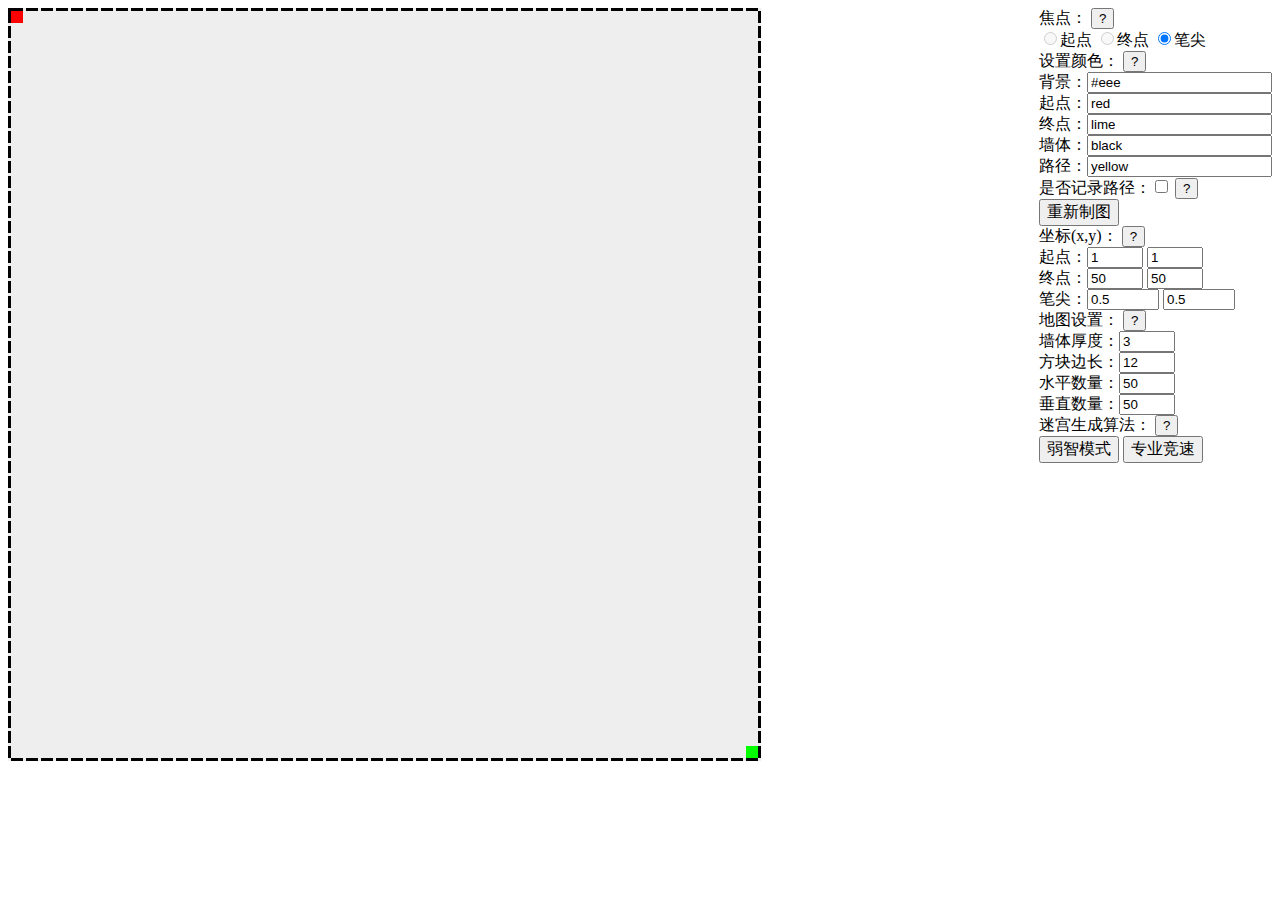
<file: index.html>
<!doctype html>
<html>
<head>
    <meta charset="UTF-8">
    <title>SmartMaze@13.9</title>

    <link type="text/css" rel="stylesheet" href="style.css">

</head>

<body>


<div id="origin"></div>
<div id="destination"></div>

<div id='pen'></div>

<canvas id="canvas" width="753" height="753"></canvas>


<div id="controller">

    焦点：
    <button onClick="alert('方向键移动，玩家可以随时切换走起点或终点来完成迷宫，笔尖只在制图画墙的时候才能移动。温馨提示：由算法决定，高级模式下从终点开始走可以大大降低游戏难度，当然得到的分数也会相应减少。')">
        ?
    </button>
    <br>
    <input type="radio" id="move_origin" name="keyboard" disabled>起点
    <input type="radio" id="move_destination" name="keyboard" disabled>终点
    <input type="radio" id="move_pen" name="keyboard" checked>笔尖<br>
    设置颜色：
    <button onClick="alert('颜色系统是全局控制台，可以任意时刻改变这5个元素的颜色。有三种颜色的书写方法，第一种：常用颜色的英文名称，总共150+种；第二种：颜色的十六进制格式，如#987abc；第三种：RGB格式；详情请参见《Web颜色对照表》。')">
        ?
    </button>
    <br>
    背景：<input type="text" id="canvas_color" value="#eee" onchange="change(this)"><br>
    起点：<input type="text" id="origin_color" value="red"><br>
    终点：<input type="text" id="destination_color" value="lime"><br>
    墙体：<input type="text" id="wall_color" value="black"><br>
    路径：<input type="text" id="path_color" value="yellow"><br>
    是否记录路径：<input type="checkbox" id="record">
    <button onClick="alert('对应上面的路径颜色，用颜色记录沿途走过的路程可以一定程度帮助你顺利通关。您的新技能：单击地图上的路径可以瞬间移动到那个位置！')">?</button>
    <br>
    <button id="paint" onClick="paint()" style="font-size: 1em;">重新制图</button>
    <br>
    坐标(x,y)：
    <button onClick="alert('作者为玩家提供的虚拟坐标，地图上每一个方块都是单位1，从左上角向右下角递增。其中起点和终点必须是正整数，而笔尖的位置必须是.5的小数,图上的一个小点(和墙同色)就是笔尖的位置')">
        ?
    </button>
    <br>
    起点：<input type="number" id="ori_x" value="1" min="1" max="50" step="1" onChange="ori_x_cha()">
    <input type="number" id="ori_y" value="1" min="1" max="50" step="1" onChange="ori_y_cha()"><br>
    终点：<input type="number" id="des_x" value="50" min="1" max="50" step="1" onChange="des_x_cha()">
    <input type="number" id="des_y" value="50" min="1" max="50" step="1" onChange="des_y_cha()"><br>
    笔尖：<input type="number" id="pen_x" value="0.5" min="0.5" max="50.5" step="1" onChange='pen_x_change()'>
    <input type="number" id="pen_y" value="0.5" min="0.5" max="50.5" step="1" onChange='pen_y_change()'><br>
    地图设置：
    <button onClick="alert('这里设置地图的尺寸和大小，注意两者的区别。其中尺寸的单位是像素而数量是整数，对应着虚拟坐标')">?</button>
    <br>
    墙体厚度：<input type="number" min="1" max="10" step="1" value="3" id="wall_size"><br>
    方块边长：<input type="number" min="1" max="50" step="1" value="12" id="square_size"><br>
    水平数量：<input type="number" min="1" max="99" step="1" value="50" id="amount_x"><br>
    垂直数量：<input type="number" min="1" max="99" step="1" value="50" id="amount_y"><br>
    迷宫生成算法：
    <button onClick="alert('提示：弱智模式下连续点击会更简单')">?</button>
    <br>
    <button id="generate" onClick="generate()" style="font-size: 1em;">弱智模式</button>
    <button id="advanced_generate" onClick="advanced_generate()" style="font-size: 1em;">专业竞速</button>

</div>


<script type="text/javascript" src="main.js"></script>


</body>
</html>
</file>
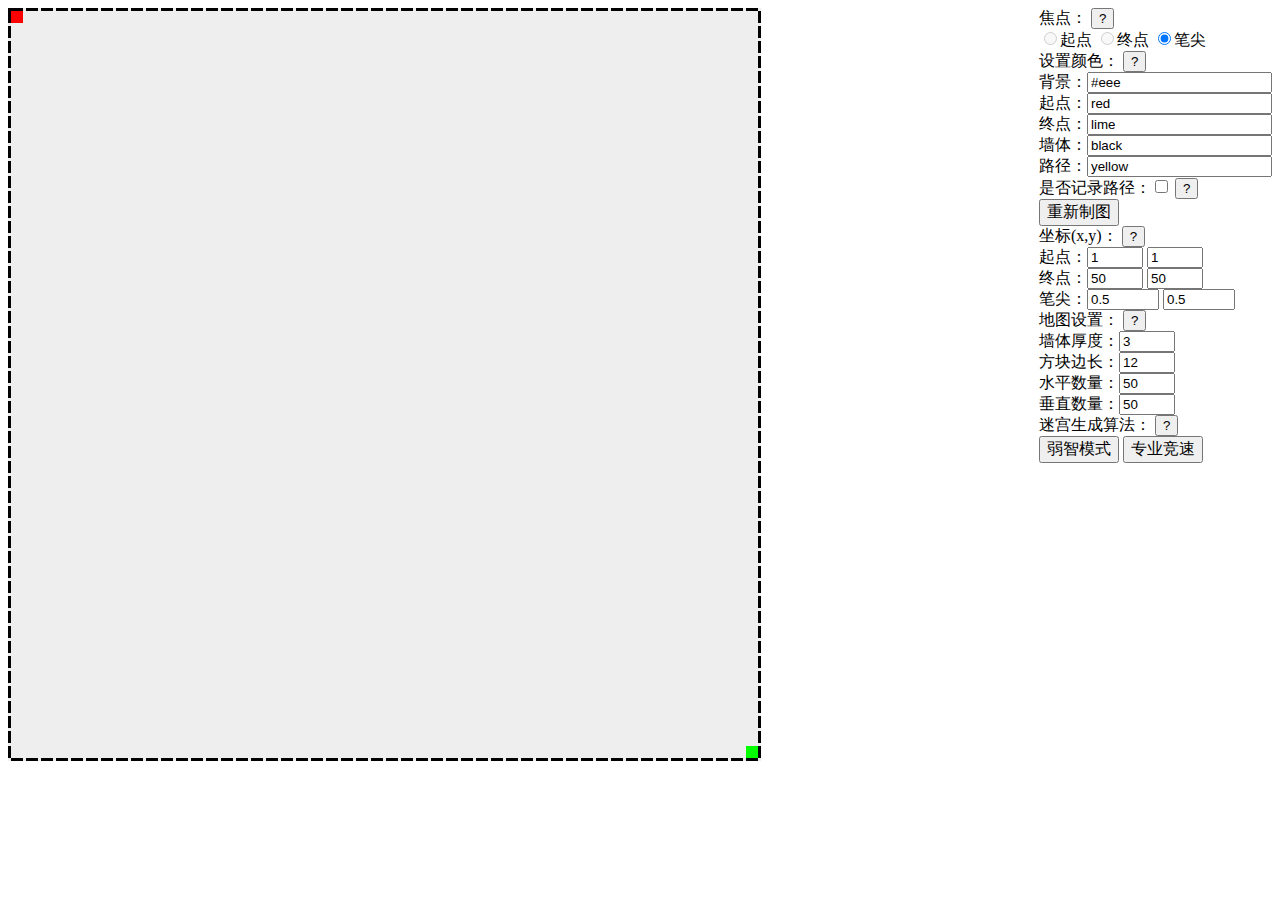
<file: 开始游戏.html>
<!doctype html>
<html>
<head>
    <meta charset="UTF-8">
    <title>智能迷宫更新版</title>

    <link type="text/css" rel="stylesheet" href="style.css">

</head>

<body>


<div id="origin" ></div>
<div id="destination"></div>

<div id='pen'></div>

<canvas id="canvas" width="753" height="753"></canvas>


<div id="controller">

    焦点：
    <button onClick="alert('方向键移动，玩家可以随时切换走起点或终点来完成迷宫，笔尖只在制图画墙的时候才能移动。温馨提示：由算法决定，高级模式下从终点开始走可以大大降低游戏难度，当然得到的分数也会相应减少。')">
        ?
    </button>
    <br>
    <input type="radio" id="move_origin" name="keyboard" disabled>起点
    <input type="radio" id="move_destination" name="keyboard" disabled>终点
    <input type="radio" id="move_pen" name="keyboard" checked>笔尖<br>
    设置颜色：
    <button onClick="alert('颜色系统是全局控制台，可以任意时刻改变这5个元素的颜色。有三种颜色的书写方法，第一种：常用颜色的英文名称，总共150+种；第二种：颜色的十六进制格式，如#987abc；第三种：RGB格式；详情请参见《Web颜色对照表》。')">
        ?
    </button>
    <br>
    背景：<input type="text" id="canvas_color" value="#eee"><br>
    起点：<input type="text" id="origin_color" value="red"><br>
    终点：<input type="text" id="destination_color" value="lime"><br>
    墙体：<input type="text" id="wall_color" value="black"><br>
    路径：<input type="text" id="path_color" value="yellow"><br>
    是否记录路径：<input type="checkbox" id="record">
    <button onClick="alert('对应上面的路径颜色，用颜色记录沿途走过的路程可以一定程度帮助你顺利通关。您的新技能：单击地图上的路径可以瞬间移动到那个位置！')">?</button>
    <br>
    <button id="paint" onClick="paint()" style="font-size: 1em;">重新制图</button>
    <br>
    坐标(x,y)：
    <button onClick="alert('作者为玩家提供的虚拟坐标，地图上每一个方块都是单位1，从左上角向右下角递增。其中起点和终点必须是正整数，而笔尖的位置必须是.5的小数,图上的一个小点(和墙同色)就是笔尖的位置')">
        ?
    </button>
    <br>
    起点：<input type="number" id="ori_x" value="1" min="1" max="50" step="1" onChange="ori_x_cha()">
    <input type="number" id="ori_y" value="1" min="1" max="50" step="1" onChange="ori_y_cha()"><br>
    终点：<input type="number" id="des_x" value="50" min="1" max="50" step="1" onChange="des_x_cha()">
    <input type="number" id="des_y" value="50" min="1" max="50" step="1" onChange="des_y_cha()"><br>
    笔尖：<input type="number" id="pen_x" value="0.5" min="0.5" max="50.5" step="1" onChange='pen_x_change()'>
    <input type="number" id="pen_y" value="0.5" min="0.5" max="50.5" step="1" onChange='pen_y_change()'><br>
    地图设置：
    <button onClick="alert('这里设置地图的尺寸和大小，注意两者的区别。其中尺寸的单位是像素而数量是整数，对应着虚拟坐标')">?</button>
    <br>
    墙体厚度：<input type="number" min="1" max="10" step="1" value="3" id="wall_size"><br>
    方块边长：<input type="number" min="1" max="50" step="1" value="12" id="square_size"><br>
    水平数量：<input type="number" min="1" max="99" step="1" value="50" id="amount_x"><br>
    垂直数量：<input type="number" min="1" max="99" step="1" value="50" id="amount_y"><br>
    迷宫生成算法：
    <button onClick="alert('提示：弱智模式下连续点击会更简单')">?</button>
    <br>
    <button id="generate" onClick="generate()" style="font-size: 1em;">弱智模式</button>
    <button id="advanced_generate" onClick="advanced_generate()" style="font-size: 1em;">专业竞速</button>

</div>


<script type="text/javascript" src="main.js"></script>


</body>
</html>
</file>
<file: style.css>
#origin {
    position: absolute;
    width: 12px;
    height: 12px;
    z-index: 2;
    background-color: red;
}

#destination {
    position: absolute;
    width: 12px;
    height: 12px;
    z-index: 1;
    background-color: lime;
    top: 746px;
    left: 746px;
}

#pen {
    position: absolute;
    width: 3px;
    height: 3px;
    background-color: black;
}

#canvas{
    background: #eee;
}

#controller{
    float: right;
}
</file>
